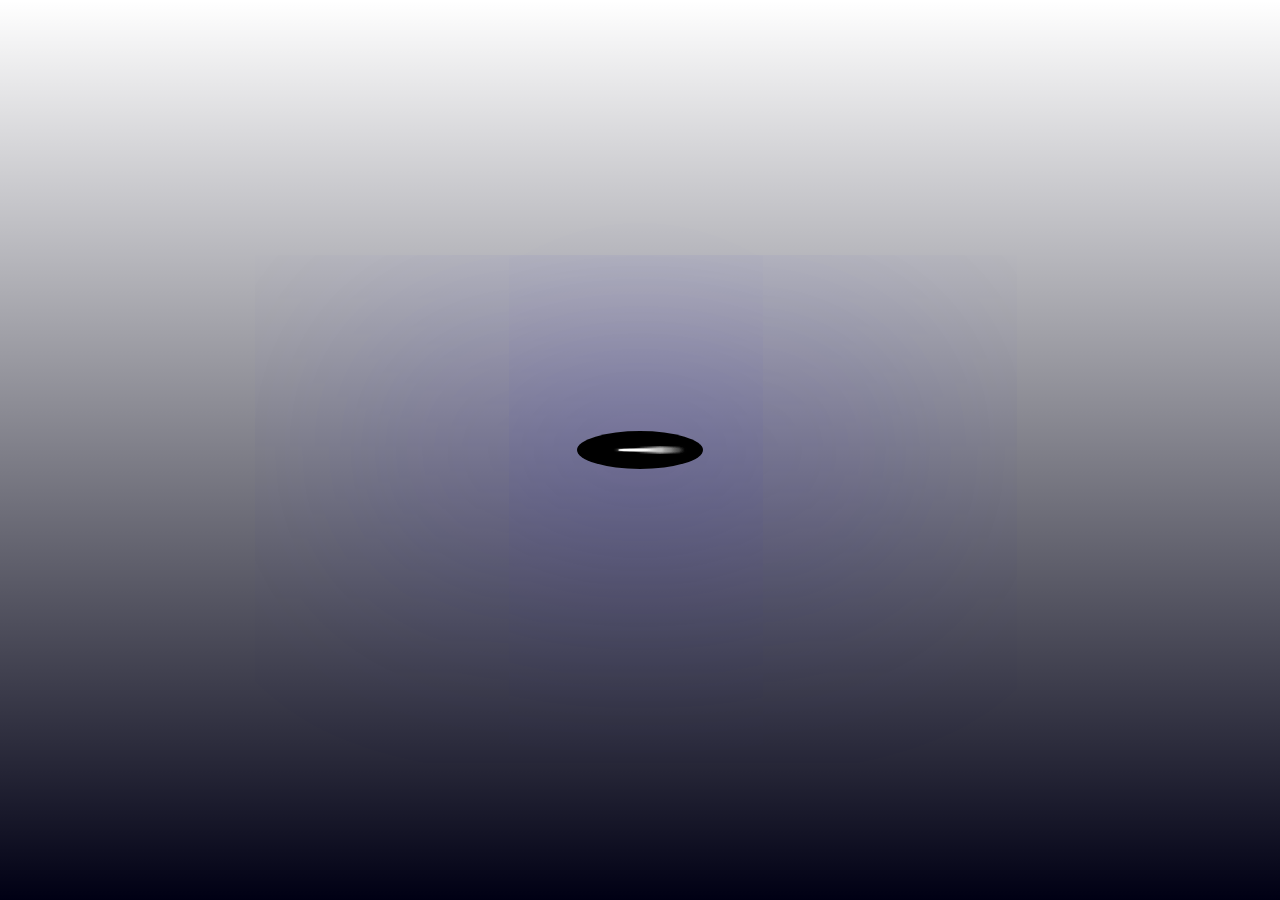
<file: blackhole copy.html>
<!DOCTYPE html>
<html lang="en">
  <head>
    <meta charset="UTF-8" />
    <meta name="viewport" content="width=device-width, initial-scale=1.0" />
    <link rel="stylesheet" href="/styles/blackhole.css" />
    <title>Black hole</title>
  </head>
  <body>
    <section id="blackHole">
      <section id="black">
        <div></div>
        <div></div>
        <div></div>
        <div></div>
        <div></div>
        <div></div>
        <div></div>
        <div></div>
        <div></div>
        <div></div>
        <div></div>
        <div></div>
        <div></div>
        <div></div>
        <div></div>
        <div></div>
        <div></div>
        <div></div>
        <div></div>
        <div></div>
        <div></div>
        <div></div>
        <div></div>
        <div></div>
        <div></div>
        <div></div>
        <div></div>
        <div></div>
        <div></div>
        <div></div>
        <div></div>
        <div></div>
        <div></div>
        <div></div>
        <div></div>
        <div></div>
        <div></div>
        <div></div>
        <div></div>
        <div></div>
        <div></div>
        <div></div>
        <div></div>
        <div></div>
        <div></div>
        <div></div>
        <div></div>
        <div></div>
        <div></div>
        <div></div>
        <div></div>
        <div></div>
        <div></div>
        <div></div>
        <div></div>
        <div></div>
        <div></div>
        <div></div>
        <div></div>
        <div></div>
        <div></div>
        <div></div>
        <div></div>
        <div></div>
        <div></div>
        <div></div>
        <div></div>
        <div></div>
        <div></div>
        <div></div>
        <div></div>
        <div></div>
        <div></div>
        <div></div>
        <div></div>
        <div></div>
        <div></div>
        <div></div>
        <div></div>
        <div></div>
        <div></div>
        <div></div>
        <div></div>
        <div></div>
        <div></div>
        <div></div>
        <div></div>
        <div></div>
        <div></div>
        <div></div>
        <div></div>
        <div></div>
        <div></div>
        <div></div>
        <div></div>
        <div></div>
        <div></div>
        <div></div>
        <div></div>
        <div></div>
        <div></div>
        <div></div>
        <div></div>
        <div></div>
        <div></div>
        <div></div>
        <div></div>
        <div></div>
        <div></div>
        <div></div>
        <div></div>
        <div></div>
        <div></div>
        <div></div>
        <div></div>
        <div></div>
        <div></div>
        <div></div>
        <div></div>
        <div></div>
        <div></div>
        <div></div>
        <div></div>
        <div></div>
        <div></div>
        <div></div>
        <div></div>
        <div></div>
        <div></div>
        <div></div>
        <div></div>
        <div></div>
        <div></div>
        <div></div>
        <div></div>
        <div></div>
        <div></div>
        <div></div>
        <div></div>
        <div></div>
        <div></div>
        <div></div>
        <div></div>
        <div></div>
        <div></div>
        <div></div>
        <div></div>
        <div></div>
        <div></div>
        <div></div>
        <div></div>
        <div></div>
        <div></div>
        <div></div>
        <div></div>
        <div></div>
        <div></div>
        <div></div>
        <div></div>
        <div></div>
        <div></div>
        <div></div>
        <div></div>
        <div></div>
        <div></div>
        <div></div>
        <div></div>
        <div></div>
        <div></div>
        <div></div>
        <div></div>
        <div></div>
        <div></div>
        <div></div>
        <div></div>
        <div></div>
        <div></div>
        <div></div>
        <div></div>
        <div></div>
        <div></div>
        <div></div>
        <div></div>
        <div></div>
        <div></div>
        <div></div>
        <div></div>
        <div></div>
        <div></div>
        <div></div>
        <div></div>
        <div></div>
        <div></div>
        <div></div>
        <div></div>
        <div></div>
        <div></div>
        <div></div>
        <div></div>
        <div></div>
      </section>
    </section>
    <script src="/scripts/blackhole.js"></script>
  </body>
</html>
</file>
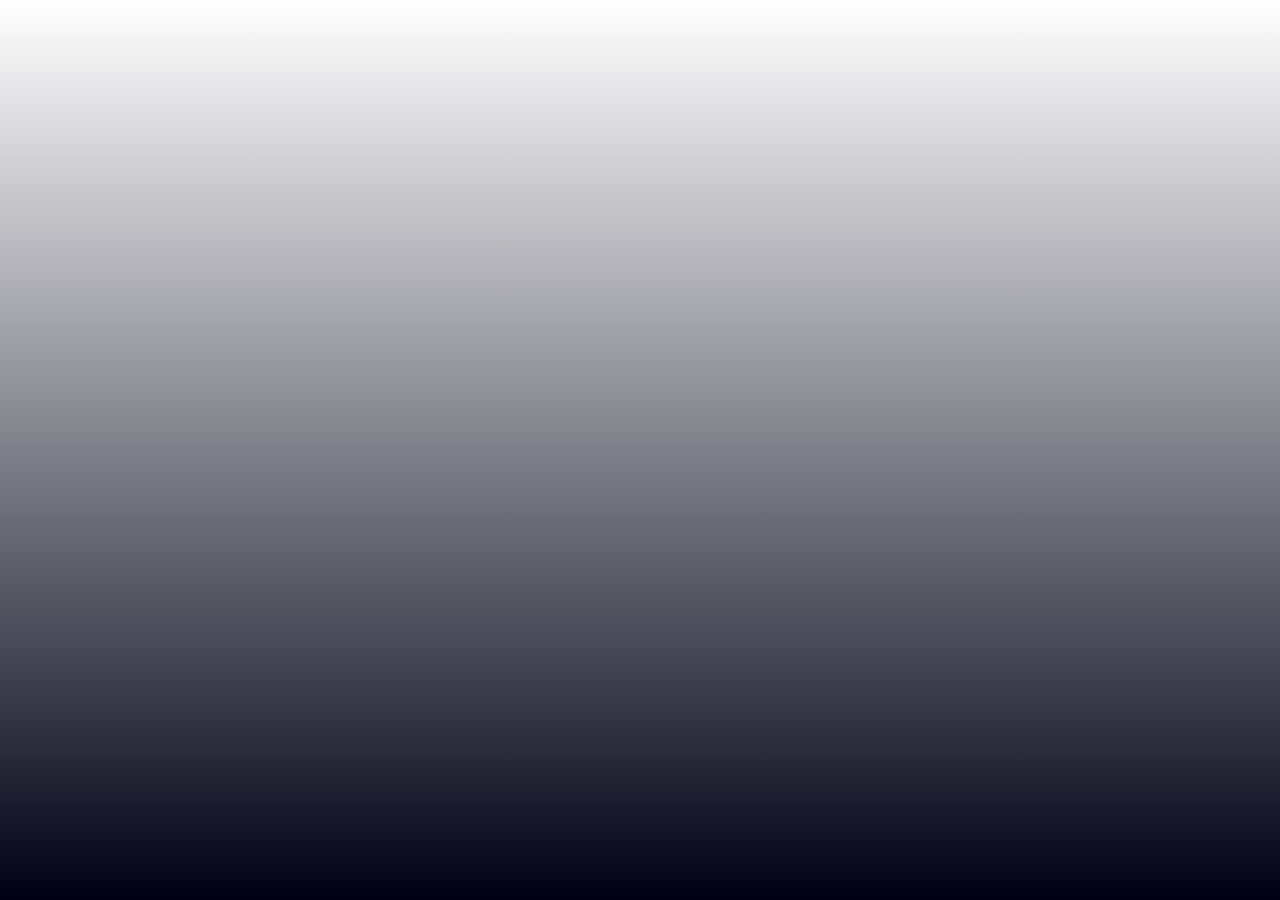
<file: blackhole.html>
<!DOCTYPE html>
<html lang="en">
  <head>
    <meta charset="UTF-8" />
    <meta name="viewport" content="width=device-width, initial-scale=1.0" />
    <link rel="stylesheet" href="/styles/blackhole.css" />
    <title>Black hole</title>
  </head>
  <body>
    <section id="blackHole">
      <div></div>
      <div></div>
      <div></div>
      <div></div>
      <div></div>
      <div></div>
      <div></div>
      <div></div>
      <div></div>
      <div></div>
      <div></div>
      <div></div>
      <div></div>
      <div></div>
      <div></div>
      <div></div>
      <div></div>
      <div></div>
      <div></div>
      <div></div>
      <div></div>
      <div></div>
      <div></div>
      <div></div>
      <div></div>
      <div></div>
      <div></div>
      <div></div>
      <div></div>
      <div></div>
      <div></div>
      <div></div>
      <div></div>
      <div></div>
      <div></div>
      <div></div>
      <div></div>
      <div></div>
      <div></div>
      <div></div>
      <div></div>
      <div></div>
      <div></div>
      <div></div>
      <div></div>
      <div></div>
      <div></div>
      <div></div>
      <div></div>
      <div></div>
      <div></div>
      <div></div>
      <div></div>
      <div></div>
      <div></div>
      <div></div>
      <div></div>
      <div></div>
      <div></div>
      <div></div>
      <div></div>
      <div></div>
      <div></div>
      <div></div>
      <div></div>
      <div></div>
      <div></div>
      <div></div>
      <div></div>
      <div></div>
      <div></div>
      <div></div>
      <div></div>
      <div></div>
      <div></div>
      <div></div>
      <div></div>
      <div></div>
      <div></div>
      <div></div>
      <div></div>
      <div></div>
      <div></div>
      <div></div>
      <div></div>
      <div></div>
      <div></div>
      <div></div>
      <div></div>
      <div></div>
      <div></div>
      <div></div>
      <div></div>
      <div></div>
      <div></div>
      <div></div>
      <div></div>
      <div></div>
      <div></div>
      <div></div>
      <div></div>
      <div></div>
      <div></div>
      <div></div>
      <div></div>
      <div></div>
      <div></div>
      <div></div>
      <div></div>
      <div></div>
      <div></div>
      <div></div>
      <div></div>
      <div></div>
      <div></div>
      <div></div>
      <div></div>
      <div></div>
      <div></div>
      <div></div>
      <div></div>
      <div></div>
      <div></div>
      <div></div>
      <div></div>
      <div></div>
      <div></div>
      <div></div>
      <div></div>
      <div></div>
      <div></div>
      <div></div>
      <div></div>
      <div></div>
      <div></div>
      <div></div>
      <div></div>
      <div></div>
      <div></div>
      <div></div>
      <div></div>
      <div></div>
      <div></div>
      <div></div>
      <div></div>
      <div></div>
      <div></div>
      <div></div>
      <div></div>
      <div></div>
      <div></div>
      <div></div>
      <div></div>
      <div></div>
      <div></div>
      <div></div>
      <div></div>
      <div></div>
      <div></div>
      <div></div>
      <div></div>
      <div></div>
      <div></div>
      <div></div>
      <div></div>
      <div></div>
      <div></div>
      <div></div>
      <div></div>
      <div></div>
      <div></div>
      <div></div>
      <div></div>
      <div></div>
      <div></div>
      <div></div>
      <div></div>
      <div></div>
      <div></div>
      <div></div>
      <div></div>
      <div></div>
      <div></div>
      <div></div>
      <div></div>
      <div></div>
      <div></div>
      <div></div>
      <div></div>
      <div></div>
      <div></div>
      <div></div>
      <div></div>
      <div></div>
      <div></div>
      <div></div>
      <div></div>
      <div></div>
      <div></div>
      <div></div>
    </section>
    <script src="/scripts/blackhole.js"></script>
  </body>
</html>
</file>
<file: styles/blackhole.css>
@property --radiusFactor {
  syntax: "<number>";
  inherits: true;
  initial-value: 10;
}

@property --rot {
  syntax: "<number>";
  inherits: true;
  initial-value: 8;
}

body {
  margin: 0em;
}

#blackHole {
  --radius: 7vmin;
  --radiusFactor: 10;
  --defDur: 4s;
  --varDur: 8s;
  --slowDur: 2000s;
  --rot: 4;

  display: grid;
  place-items: center;

  height: 100vh;
  background: linear-gradient(rgba(0, 0, 0, 0), rgb(0, 0, 20));
}

#black {
  width: calc(var(--radius) * 2);
  aspect-ratio: 1/1;
  transform: scale(1, 0.3);
  /* border: solid 1px rgba(255, 255, 255, 0.264); */
  border-radius: 50%;
  background-color: rgb(0, 0, 0);
  display: grid;
  place-items: center;
  box-shadow: 0px 0px 3000px calc(var(--radius) * 3) rgba(15, 0, 226, 0.311);

  transition: --radiusFactor 5s ease-in-out, --rot 5s ease-in-out;

  &:hover {
    --radiusFactor: 0.1;
    --rot: 8;

    border: 1px solid rgba(255 255 255 / 0.4);
  }

  /* Stars */
  div {
    box-shadow: 20px 0px 10px 3px rgba(255, 255, 255, 0.05);
    grid-area: 1/1;
    height: calc(var(--radius) * 0.02);
    aspect-ratio: calc(0.25 + 0.7 * var(--length) * 50);

    background-image: linear-gradient(
      90deg,
      rgb(255 255 255 / calc(0.2 + 0.5 * var(--trans))),
      #fff0
    );

    border-radius: calc(var(--radius) * 0.01);

    --calcDur: calc(
      var(--defDur) + var(--varDur) * var(--dur) + var(--slowDur) * var(--r)
    );

    &:nth-child(even) {
      box-shadow: 0px 0px 3px 5px rgba(255, 255, 255, 0.025);
    }

    /* Stars animation */
    animation-name: --ster;
    animation-duration: var(--calcDur);
    animation-delay: calc(var(--calcDur) * var(--del) * -1);
    animation-timing-function: linear;
    animation-iteration-count: infinite;
  }
}

@keyframes --ster {
  0% {
    transform: rotate(0turn)
      translateY(
        calc(
          var(--radius) + var(--radius) * var(--radiusFactor) * var(--r) *
            var(--r) * var(--r) * var(--r) * var(--r)
        )
      );
    /* translateX(calc(var(--translateY) * 0.2)); */
  }

  100% {
    transform: rotate(calc(1turn * var(--rot)))
      translateY(
        calc(
          var(--radius) + var(--radius) * var(--radiusFactor) * var(--r) *
            var(--r) * var(--r) * var(--r) * var(--r)
        )
      );
    /* translateX(calc(var(--translateY) * 0.2)); */
  }
}

/* (bron: Sanne) */
</file>
